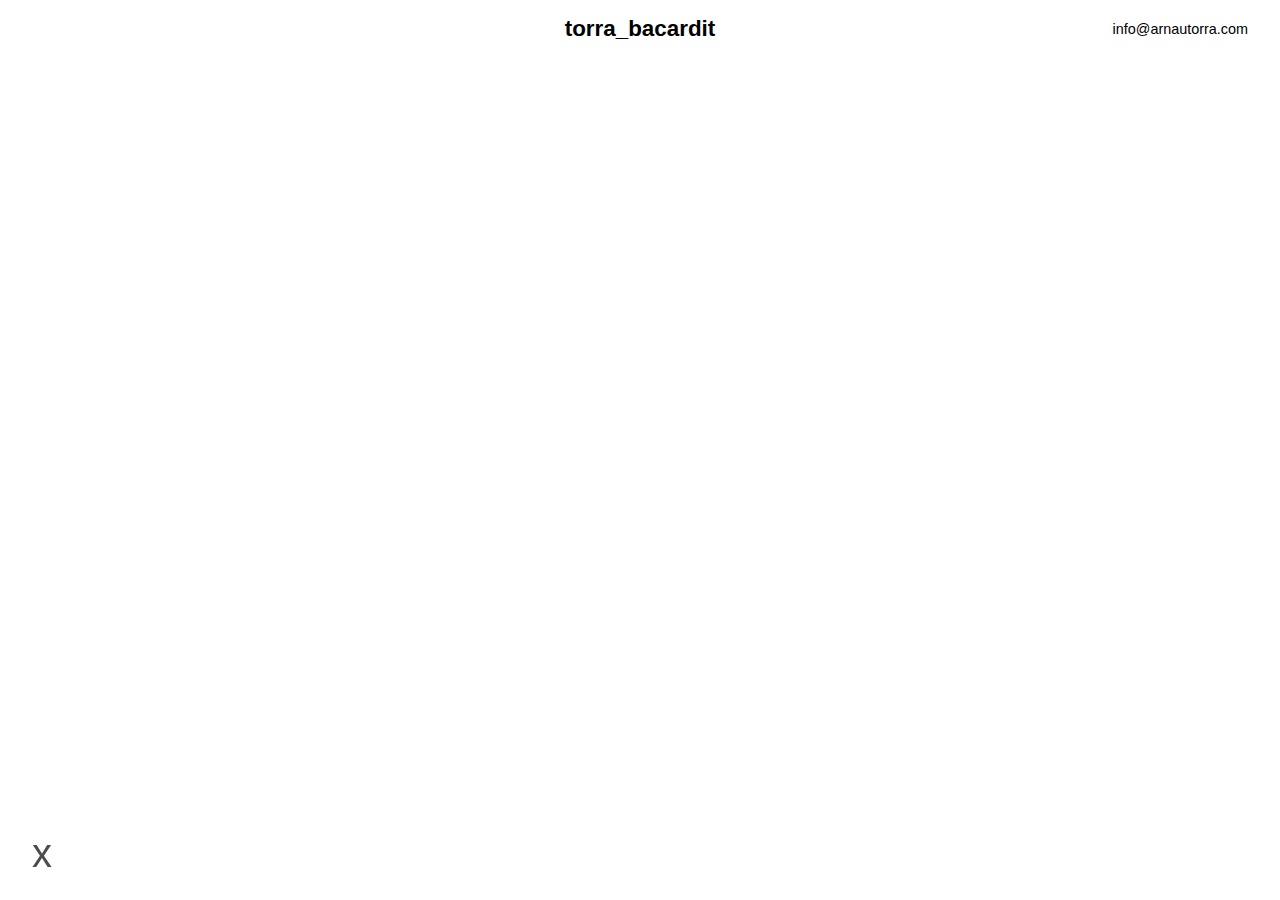
<file: project.html>
<!DOCTYPE html>
<html lang="ca">
<head>
  <meta charset="UTF-8">
  <title>Arnau Torra — Projecte</title>
  <link rel="stylesheet" href="style.css">
</head>
<body>

<header>
  <div class="project-info">
    <div class="project-title" id="projectTitle"></div>
    <div class="project-studio" id="projectStudio"></div>
  </div>

  <a href="index.html" class="name">torra_bacardit</a>
  <div class="mail">info@arnautorra.com</div>
</header>

<div class="project-view">
  <div id="media"></div>
</div>

<div id="counter"></div>
<div id="backBtn">x</div>
<div id="fakeCursor"></div>


<script src="script.js"></script>
</body>
</html>
</file>
<file: style.css>
:root {
  --header-offset: 80px;
}

* {
  margin: 0;
  padding: 0;
  box-sizing: border-box;
}

body {
  font-family: Helvetica, Arial, sans-serif;
}

/* HEADER */
header {
  position: fixed;
  top: 0;
  width: 100%;
  padding: 1rem 2rem;
  display: grid;
  grid-template-columns: 1fr auto 1fr;
  align-items: center;
  background: white;
  z-index: 100;
}

.section {
  justify-self: start;
  font-size: 0.9rem;
}

.name {
  justify-self: center;
  font-weight: bold;
  font-size: 1.4rem;
  color: black;
  text-decoration: none;
}

.mail {
  justify-self: end;
  font-size: 0.9rem;
}

.project-info {
  display: flex;
  flex-direction: column;
  justify-content: center;
  align-items: flex-start;
}

.project-title {
  font-weight: bold;
  font-size: 1.2rem;
}

.project-studio {
  font-size: 0.9rem;
  opacity: 0.7;
}

/* GRID HOME */
.home {
  margin-top: var(--header-offset);
  max-width: 80%;
  margin-left: auto;
  margin-right: auto;
  display: grid;
  grid-template-columns: repeat(3, 1fr);
  gap: 2rem;
}

.project {
  position: relative;
  overflow: hidden;
}

.project img {
  width: 100%;
  height: auto;
  display: block;
  object-fit: contain;
  transition: filter 0.3s ease;
}

.project:hover img {
  filter: grayscale(100%) opacity(20%) blur(2px);
}

.project .info {
  position: absolute;
  bottom: 0;
  left: 0;
  padding: 1rem;
  color: black;
  opacity: 0;
  transition: opacity 0.3s ease;
  font-size: 0.9rem;
  line-height: 1.2rem;
}

.project:hover .info {
  opacity: 1;
}

.project .info .title {
  font-weight: bold;
}

.project .info .studio {
  font-weight: normal;
}

@media (max-width: 1200px) {
  .home {
    grid-template-columns: repeat(2, 1fr);
  }
}

@media (max-width: 700px) {
  .home {
    grid-template-columns: 1fr;
  }
}

/* PROJECT VIEW */
.project-view {
  padding-top: var(--header-offset);
  padding-left: 30px;
  padding-right: 30px;
  padding-bottom: 30px;
  height: 100vh;
  width: 100vw;
  display: flex;
  align-items: center;
  justify-content: center;
  position: relative;
  cursor: none;
}

.project-view img,
.project-view video {
  max-width: 100%;
  max-height: 100%;
  object-fit: contain;
}

#fakeCursor {
  position: fixed;
  width: 24px;
  height: 24px;
  pointer-events: none;
  background-size: contain;
  background-repeat: no-repeat;
  transform: translate(-50%, -50%);
  z-index: 99999;
}

#counter {
  position: fixed;
  bottom: 24px;
  right: 32px;
  font-size: 0.85rem;
  color: #000;
  opacity: 0.6;
  user-select: none;
  pointer-events: none;
}

/* Comptador a la dreta inferior */
#counter {
  position: fixed;
  bottom: 24px;
  right: 32px;
  font-size: 1.25rem;
  color: #000;
  opacity: 0.7;
  user-select: none;
  pointer-events: none;
}

/* Botó X a l'esquerra inferior */
#backBtn {
  position: fixed;
  bottom: 24px;
  left: 32px;
  font-size: 2.5rem;
  font-weight: regular;
  cursor: pointer;
  user-select: none;
  color: #000;
  opacity: 0.7;
}

/* MEDIA STACK */
#media {
  position: relative;
  width: 100%;
  height: 100%;
  overflow: hidden;
}

/* ELEMENT (img o video) */
.media-item {
  position: absolute;
  top: 50%;
  left: 50%;
  max-width: 100%;
  max-height: 100%;
  transform: translate(-50%, -50%);
}

/* ESTATS D'ENTRADA */
.from-right {
  transform: translate(500%, -50%);
}

.from-left {
  transform: translate(-500%, -50%);
}

/* ESTAT ACTIU */
.center {
  transform: translate(-50%, -50%);
}

/* SORTIDA */
.to-left {
  transform: translate(-500%, -50%);
}

.to-right {
  transform: translate(500%, -50%);
}

/* TRANSICIÓ */
.media-item {
  transition: transform 0.50s ease;
}
</file>
